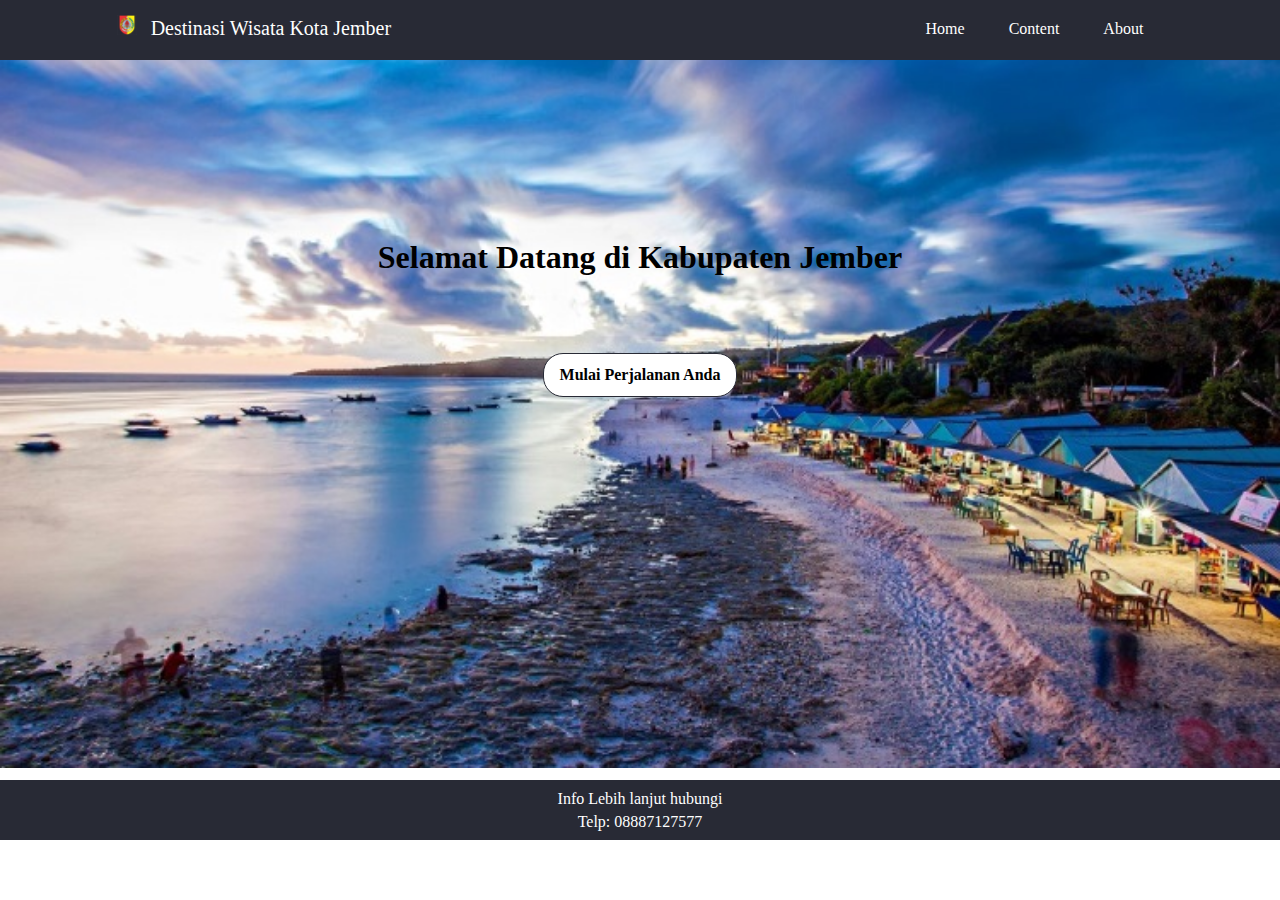
<file: index.html>
<!DOCTYPE html>
<html lang="en">

<head>
    <meta charset="UTF-8">
    <meta http-equiv="X-UA-Compatible" content="IE=edge">
    <meta name="viewport" content="width=device-width, initial-scale=1.0">
    <title>Home</title>
    <link rel="stylesheet" href="view/style/style.css">
    <link href='http://wallpaperback.blogspot.com/favicon.ico' rel='shortcut icon'>
</head>

<body style="background-image: url('images/pantai.jpg'); background-repeat: no-repeat;
background-size: cover; display: block;">
    <div class="container">
        <div class="header">
            <div class="dummy-navbar">
                <ul>
                    <li><img src="../../images/jember.png" style="width: 20px; height: 20px;"></li>
                    <li>Destinasi Wisata Kota Jember</li>
                </ul>
            </div>
            <div class="dummy-navbar">
                <ul>
                    <li><a href="#"></a></li>
                    <li><a href="#"></a></li>
                    <li><a href="#"></a></li>
                </ul>
            </div>
            <div class="top-navbar">
                <ul>
                    <li><a href="index.html">Home</a></li>
                    <li><a href="view/html/papuma.html">Content</a></li>
                    <li><a href="#">About</a></li>
                </ul>
            </div>
        </div>
        <div class="midlaner-index">
            <div class="content-title">
                <h1>Selamat Datang di Kabupaten Jember</h1>
                <br>
                <button class="button button1"><a href="view/html/papuma.html">Mulai Perjalanan Anda</a></button>
            </div>      
        </div>
        <div class="footer">
            <div class="footer-content">
                <p>Info Lebih lanjut hubungi</p>
                <p>Telp: 08887127577</p>
            </div>
        </div>
    </div>

</body>

</html>
</file>
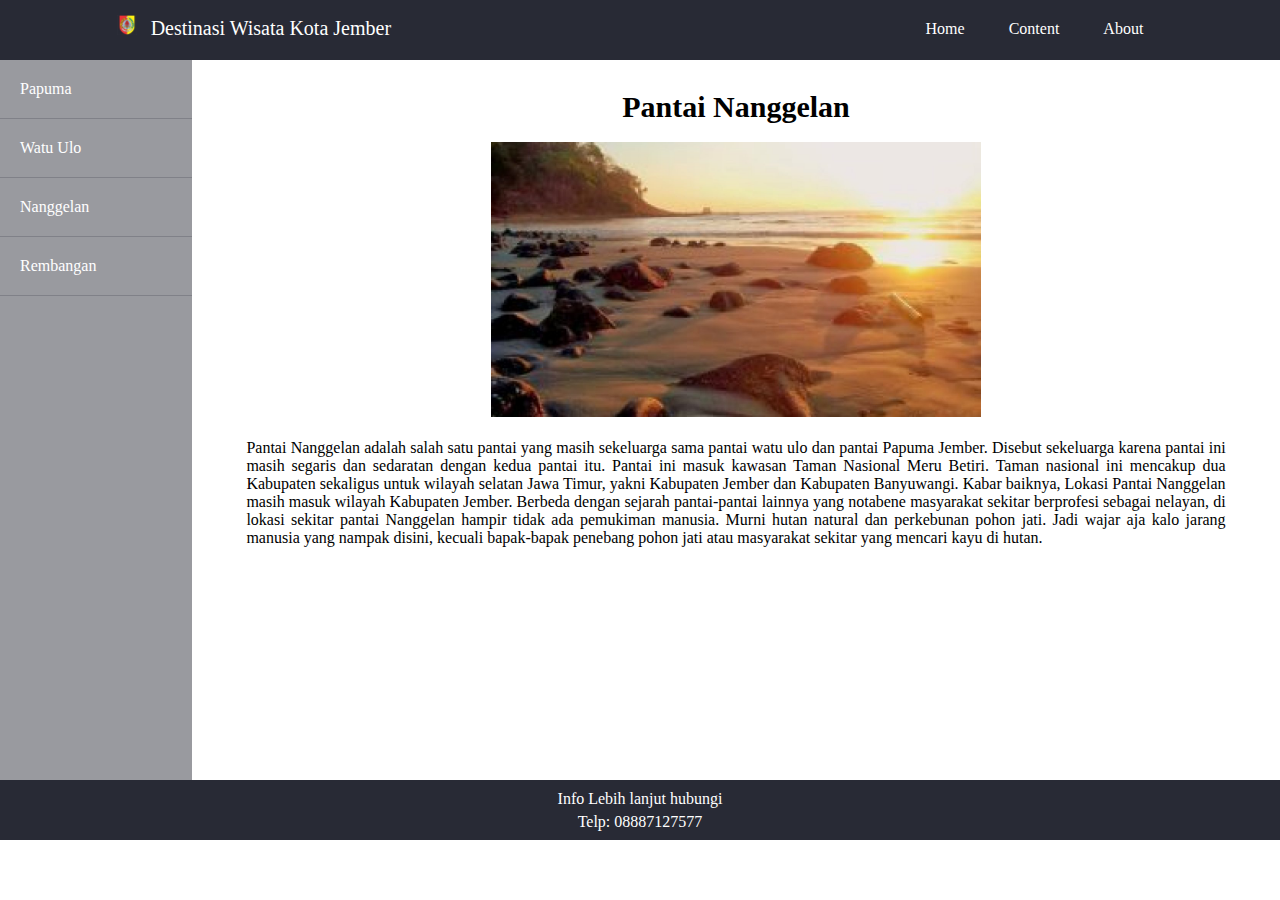
<file: view/html/nanggelan.html>
<!DOCTYPE html>
<html lang="en">

<head>
    <meta charset="UTF-8">
    <meta http-equiv="X-UA-Compatible" content="IE=edge">
    <meta name="viewport" content="width=device-width, initial-scale=1.0">
    <title>Pantai Nanggelan</title>
    <link rel="stylesheet" href="../style/style.css">
    <link href='http://wallpaperback.blogspot.com/favicon.ico' rel='shortcut icon'>
</head>

<body>
    <div class="container">
        <div class="header">
            <div class="dummy-navbar">
                <ul>
                    <li><img src="../../images/jember.png" style="width: 20px; height: 20px;"></li>
                    <li>Destinasi Wisata Kota Jember</li>
                </ul>
            </div>
            <div class="dummy-navbar">
                <ul>
                    <li><a href="#"></a></li>
                    <li><a href="#"></a></li>
                    <li><a href="#"></a></li>
                </ul>
            </div>
            <div class="top-navbar">
                <ul>
                    <li><a href="../../index.html">Home</a></li>
                    <li><a href="papuma.html">Content</a></li>
                    <li><a href="#">About</a></li>
                </ul>
            </div>
        </div>
        <div class="midlaner">
            <div class="side-nav">
                <ul>
                    <li><a href="papuma.html">Papuma</a></li>
                    <li><a href="watu.html">Watu Ulo</a></li>
                    <li><a href="nanggelan.html">Nanggelan</a></li>
                    <li><a href="rembangan.html">Rembangan</a></li>
                </ul>
            </div>
            <div class="content-margin">
                <div class="content">
                    <p>
                        <center style="font-size: 30px;"><b>Pantai Nanggelan</b></center>
                    </p>
                    <br>
                    <center><img src="../../images/nanggelan.jpg" alt="" style="width: 50%; height: 50%;"></center>
                    <br>
                    <p>Pantai Nanggelan adalah salah satu pantai yang masih sekeluarga sama pantai watu ulo dan pantai
                        Papuma Jember. Disebut sekeluarga karena pantai ini masih segaris dan sedaratan dengan kedua
                        pantai itu. Pantai ini masuk kawasan Taman Nasional Meru Betiri. Taman nasional ini mencakup dua
                        Kabupaten sekaligus untuk wilayah selatan Jawa Timur, yakni Kabupaten Jember dan Kabupaten
                        Banyuwangi. Kabar baiknya, Lokasi Pantai Nanggelan masih masuk wilayah Kabupaten Jember.

                        Berbeda dengan sejarah pantai-pantai lainnya yang notabene masyarakat sekitar berprofesi sebagai
                        nelayan, di lokasi sekitar pantai Nanggelan hampir tidak ada pemukiman manusia. Murni hutan
                        natural dan perkebunan pohon jati. Jadi wajar aja kalo jarang manusia yang nampak disini,
                        kecuali bapak-bapak penebang pohon jati atau masyarakat sekitar yang mencari kayu di hutan.
                    </p>
                </div>
            </div>
        </div>
        <div class="footer">
            <div class="footer-content">
                <p>Info Lebih lanjut hubungi</p>
                <p>Telp: 08887127577</p>
            </div>
        </div>
    </div>

</body>

</html>
</file>
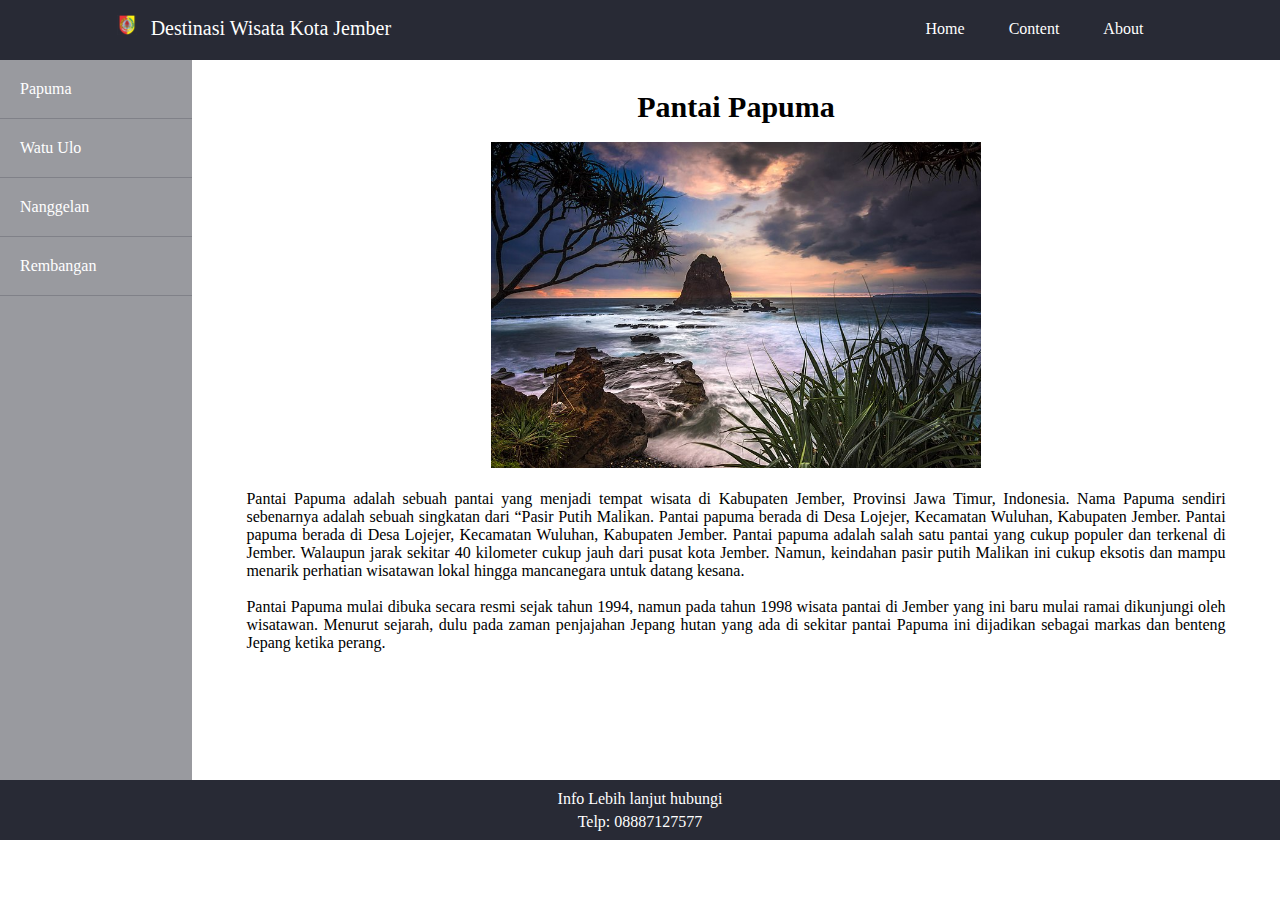
<file: view/html/papuma.html>
<!DOCTYPE html>
<html lang="en">

<head>
    <meta charset="UTF-8">
    <meta http-equiv="X-UA-Compatible" content="IE=edge">
    <meta name="viewport" content="width=device-width, initial-scale=1.0">
    <title>Pantai Papuma</title>
    <link rel="stylesheet" href="../style/style.css">
    <link href='http://wallpaperback.blogspot.com/favicon.ico' rel='shortcut icon'>
</head>

<body>
    <div class="container">
        <div class="header">
            <div class="dummy-navbar">
                <ul>
                    <li><img src="../../images/jember.png" style="width: 20px; height: 20px;"></li>
                    <li>Destinasi Wisata Kota Jember</li>
                </ul>
            </div>
            <div class="dummy-navbar">
                <ul>
                    <li><a href="#"></a></li>
                    <li><a href="#"></a></li>
                    <li><a href="#"></a></li>
                </ul>
            </div>
            <div class="top-navbar">
                <ul>
                    <li><a href="../../index.html">Home</a></li>
                    <li><a href="papuma.html">Content</a></li>
                    <li><a href="#">About</a></li>
                </ul>
            </div>
        </div>
        <div class="midlaner">
            <div class="side-nav">
                <ul>
                    <li><a href="papuma.html">Papuma</a></li>
                    <li><a href="watu.html">Watu Ulo</a></li>
                    <li><a href="nanggelan.html">Nanggelan</a></li>
                    <li><a href="rembangan.html">Rembangan</a></li>
                </ul>
            </div>
            <div class="content-margin">
                <div class="content">
                    <p>
                        <center style="font-size: 30px;"><b>Pantai Papuma</b></center>
                    </p>
                    <br>
                    <center><img src="../../images/papuma.jpg" alt="" style="width: 50%; height: 50%;"></center>
                    <br>
                    <p>Pantai Papuma adalah sebuah pantai yang menjadi tempat wisata di Kabupaten Jember, Provinsi Jawa
                        Timur, Indonesia. Nama Papuma sendiri sebenarnya adalah sebuah singkatan dari “Pasir Putih
                        Malikan. Pantai papuma berada di Desa Lojejer, Kecamatan Wuluhan, Kabupaten Jember. Pantai
                        papuma berada di Desa Lojejer, Kecamatan Wuluhan, Kabupaten Jember. Pantai papuma adalah salah
                        satu pantai yang cukup populer dan terkenal di Jember. Walaupun jarak sekitar 40 kilometer cukup
                        jauh dari pusat kota Jember. Namun, keindahan pasir putih Malikan ini cukup eksotis dan mampu
                        menarik perhatian wisatawan lokal hingga mancanegara untuk datang kesana.</p>
                    <br>
                    <p>Pantai Papuma mulai dibuka secara resmi sejak tahun 1994, namun pada tahun 1998 wisata pantai di
                        Jember yang ini baru mulai ramai dikunjungi oleh wisatawan.

                        Menurut sejarah, dulu pada zaman penjajahan Jepang hutan yang ada di sekitar pantai Papuma ini
                        dijadikan sebagai markas dan benteng Jepang ketika perang.</p>
                </div>
            </div>
        </div>
        <div class="footer">
            <div class="footer-content">
                <p>Info Lebih lanjut hubungi</p>
                <p>Telp: 08887127577</p>
            </div>
        </div>
    </div>

</body>

</html>
</file>
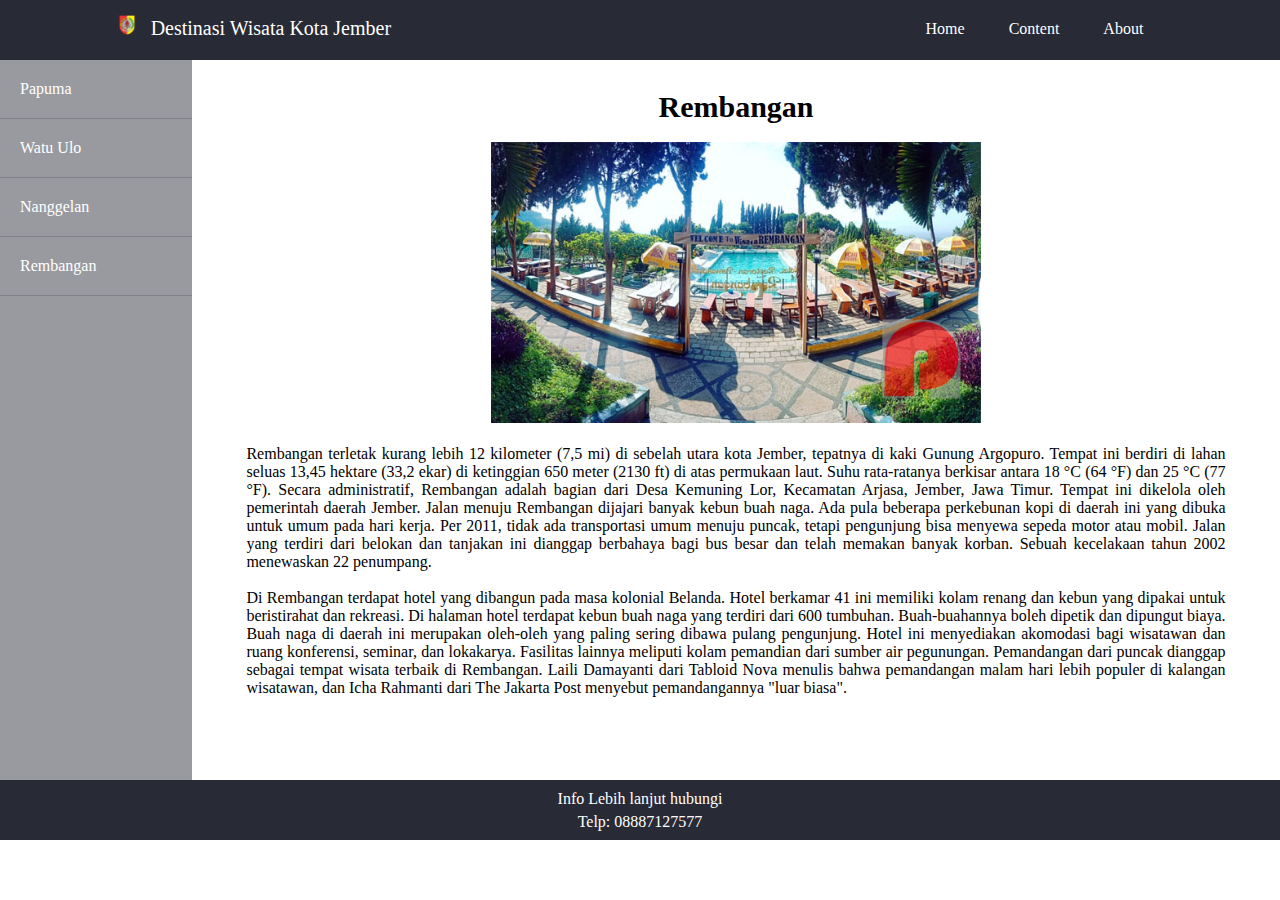
<file: view/html/rembangan.html>
<!DOCTYPE html>
<html lang="en">

<head>
    <meta charset="UTF-8">
    <meta http-equiv="X-UA-Compatible" content="IE=edge">
    <meta name="viewport" content="width=device-width, initial-scale=1.0">
    <title>Rembangan</title>
    <link rel="stylesheet" href="../style/style.css">
    <link href='http://wallpaperback.blogspot.com/favicon.ico' rel='shortcut icon'>
</head>

<body>
    <div class="container">
        <div class="header">
            <div class="dummy-navbar">
                <ul>
                    <li><img src="../../images/jember.png" style="width: 20px; height: 20px;"></li>
                    <li>Destinasi Wisata Kota Jember</li>
                </ul>
            </div>
            <div class="dummy-navbar">
                <ul>
                    <li><a href="#"></a></li>
                    <li><a href="#"></a></li>
                    <li><a href="#"></a></li>
                </ul>
            </div>
            <div class="top-navbar">
                <ul>
                    <li><a href="../../index.html">Home</a></li>
                    <li><a href="papuma.html">Content</a></li>
                    <li><a href="#">About</a></li>
                </ul>
            </div>
        </div>
        <div class="midlaner">
            <div class="side-nav">
                <ul>
                    <li><a href="papuma.html">Papuma</a></li>
                    <li><a href="watu.html">Watu Ulo</a></li>
                    <li><a href="nanggelan.html">Nanggelan</a></li>
                    <li><a href="rembangan.html">Rembangan</a></li>
                </ul>
            </div>
            <div class="content-margin">
                <div class="content">
                    <p>
                        <center style="font-size: 30px;"><b>Rembangan</b></center>
                    </p>
                    <br>
                    <center><img src="../../images/rembangan.jpg" alt="" style="width: 50%; height: 50%;"></center>
                    <br>
                    <p>Rembangan terletak kurang lebih 12 kilometer (7,5 mi) di sebelah utara kota Jember, tepatnya di
                        kaki Gunung Argopuro. Tempat ini berdiri di lahan seluas 13,45 hektare (33,2 ekar) di ketinggian
                        650 meter (2130 ft) di atas permukaan laut. Suhu rata-ratanya berkisar antara 18 °C (64 °F) dan
                        25 °C (77 °F). Secara administratif, Rembangan adalah bagian dari Desa Kemuning Lor, Kecamatan
                        Arjasa, Jember, Jawa Timur. Tempat ini dikelola oleh pemerintah daerah Jember.

                        Jalan menuju Rembangan dijajari banyak kebun buah naga. Ada pula beberapa perkebunan kopi di
                        daerah ini yang dibuka untuk umum pada hari kerja. Per 2011, tidak ada transportasi umum
                        menuju puncak, tetapi pengunjung bisa menyewa sepeda motor atau mobil. Jalan yang terdiri
                        dari belokan dan tanjakan ini dianggap berbahaya bagi bus besar dan telah memakan banyak korban.
                        Sebuah kecelakaan tahun 2002 menewaskan 22 penumpang.</p>
                    <br>
                    <p>Di Rembangan terdapat hotel yang dibangun pada masa kolonial Belanda. Hotel berkamar 41 ini
                        memiliki kolam renang dan kebun yang dipakai untuk beristirahat dan rekreasi. Di halaman hotel
                        terdapat kebun buah naga yang terdiri dari 600 tumbuhan. Buah-buahannya boleh dipetik dan
                        dipungut biaya. Buah naga di daerah ini merupakan oleh-oleh yang paling sering dibawa pulang
                        pengunjung. Hotel ini menyediakan akomodasi bagi wisatawan dan ruang konferensi, seminar, dan
                        lokakarya. Fasilitas lainnya meliputi kolam pemandian dari sumber air pegunungan.

                        Pemandangan dari puncak dianggap sebagai tempat wisata terbaik di Rembangan. Laili Damayanti
                        dari Tabloid Nova menulis bahwa pemandangan malam hari lebih populer di kalangan wisatawan,
                        dan Icha Rahmanti dari The Jakarta Post menyebut pemandangannya "luar biasa".</p>
                </div>
            </div>
        </div>
        <div class="footer">
            <div class="footer-content">
                <p>Info Lebih lanjut hubungi</p>
                <p>Telp: 08887127577</p>
            </div>
        </div>
    </div>

</body>

</html>
</file>
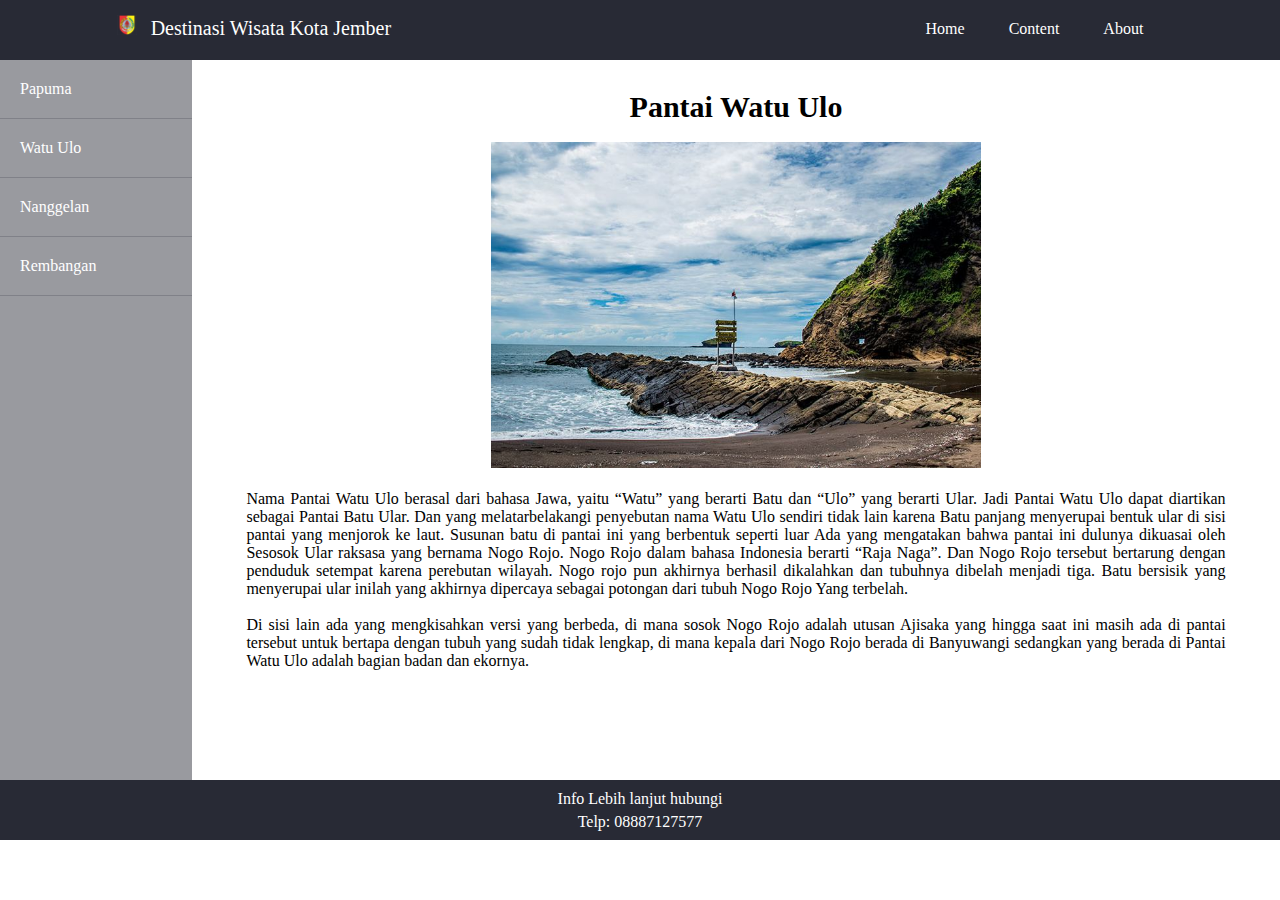
<file: view/html/watu.html>
<!DOCTYPE html>
<html lang="en">

<head>
    <meta charset="UTF-8">
    <meta http-equiv="X-UA-Compatible" content="IE=edge">
    <meta name="viewport" content="width=device-width, initial-scale=1.0">
    <title>Pantai Watu Ulo</title>
    <link rel="stylesheet" href="../style/style.css">
    <link href='http://wallpaperback.blogspot.com/favicon.ico' rel='shortcut icon'>
</head>

<body>
    <div class="container">
        <div class="header">
            <div class="dummy-navbar">
                <ul>
                    <li><img src="../../images/jember.png" style="width: 20px; height: 20px;"></li>
                    <li>Destinasi Wisata Kota Jember</li>
                </ul>
            </div>
            <div class="dummy-navbar">
                <ul>
                    <li><a href="#"></a></li>
                    <li><a href="#"></a></li>
                    <li><a href="#"></a></li>
                </ul>
            </div>
            <div class="top-navbar">
                <ul>
                    <li><a href="../../index.html">Home</a></li>
                    <li><a href="papuma.html">Content</a></li>
                    <li><a href="#">About</a></li>
                </ul>
            </div>
        </div>
        <div class="midlaner">
            <div class="side-nav">
                <ul>
                    <li><a href="papuma.html">Papuma</a></li>
                    <li><a href="watu.html">Watu Ulo</a></li>
                    <li><a href="rembangan.html">Nanggelan</a></li>
                    <li><a href="rembangan.html">Rembangan</a></li>
                </ul>
            </div>
            <div class="content-margin">
                <div class="content">
                    <p>
                        <center style="font-size: 30px;"><b>Pantai Watu Ulo</b></center>
                    </p>
                    <br>
                    <center><img src="../../images/watu_ulo.jpg" alt="" style="width: 50%; height: 50%;"></center>
                    <br>
                    <p>Nama Pantai Watu Ulo berasal dari bahasa Jawa, yaitu “Watu” yang berarti Batu dan “Ulo” yang
                        berarti Ular. Jadi Pantai Watu Ulo dapat diartikan sebagai Pantai Batu Ular. Dan yang
                        melatarbelakangi penyebutan nama Watu Ulo sendiri tidak lain karena Batu panjang menyerupai
                        bentuk ular di sisi pantai yang menjorok ke laut.
                        Susunan batu di pantai ini yang berbentuk seperti luar
                        Ada yang mengatakan bahwa pantai ini dulunya dikuasai oleh Sesosok Ular raksasa yang bernama
                        Nogo Rojo. Nogo Rojo dalam bahasa Indonesia berarti “Raja Naga”. Dan Nogo Rojo tersebut
                        bertarung dengan penduduk setempat karena perebutan wilayah. Nogo rojo pun akhirnya berhasil
                        dikalahkan dan tubuhnya dibelah menjadi tiga. Batu bersisik yang menyerupai ular inilah yang
                        akhirnya dipercaya sebagai potongan dari tubuh Nogo Rojo Yang terbelah.</p>
                    <br>
                    <p>Di sisi lain ada yang mengkisahkan versi yang berbeda, di mana sosok Nogo Rojo adalah utusan
                        Ajisaka yang hingga saat ini masih ada di pantai tersebut untuk bertapa dengan tubuh yang sudah
                        tidak lengkap, di mana kepala dari Nogo Rojo berada di Banyuwangi sedangkan yang berada di
                        Pantai Watu Ulo adalah bagian badan dan ekornya.</p>
                </div>
            </div>
        </div>
        <div class="footer">
            <div class="footer-content">
                <p>Info Lebih lanjut hubungi</p>
                <p>Telp: 08887127577</p>
            </div>
        </div>
    </div>

</body>

</html>
</file>
<file: view/style/style.css>
* {
    padding: 0;
    margin: 0 auto;
    font-family: 'Calibri';
}

.container {
    display: flex;
    flex-direction: row;
    flex-wrap: wrap;
    height: 600px;
    width: 100%;
}

.header {
    display: flex;
    background-color: #282a35;
    height: 60px;
    width: 100%;
    position: fixed;
}
.dummy-navbar ul {
    list-style: none;
}
.dummy-navbar li {
    font-size: 20px;
    color: white;
    display: inline-block;
    margin-right: 10px;
    margin-top: 15px;
    margin-bottom: 15px;
}
.top-navbar ul {
    list-style: none;
}
.top-navbar li a{
    text-decoration: none;
    color: white;
}
.top-navbar li {
    display: inline-block;
    margin: 20px;
}
.top-navbar li a:hover {
    color: rgba(255, 255, 255, 0.466);
    cursor: pointer;
}
.midlaner {
    display: flex;
    margin-top: 60px;
    height: 120%;
    width: 100%;
}
.midlaner-index {
    display: flex;
    margin-top: 60px;
    height: 120%;
    width: 100%;
    
}
.footer {
    display: flex;
    background-color: #282a35;
    height: 10%;
    width: 100%;
    align-items: center;
    position: relative;
}
.midlaner .side-nav {
    background-color: #282a3579;
    width: 15%;
    height: 100%;
}
.midlaner .content-margin {
    background-color: rgba(255, 255, 255, 0.719);
    width: 85%;
    height: 100%;
}
.midlaner-index .content-margin {
    width: 100%;
    height: 100%;
}
.content-title{
    display: flex;
    align-items: center;
    text-align: center;
    flex-direction: column;
    justify-content: space-evenly;
    color: black;
}
.midlaner .content {
    margin-top: 30px;
    width: 90%;
    height: 90%;
}
.midlaner-index .content-title {
    margin-top: 150px;
    width: 90%;
    height: 30%;
}
.midlaner-index .content {
    text-align: center;
    color: white;
    margin-top: 30px;
    width: 90%;
    height: 90%;
}
.side-nav ul {
    list-style: none;
}
.side-nav li {
    padding: 20px;
    border-bottom: 1px solid #282a3538;
}
.side-nav ul li:hover {
    background-color: #282a35;
    cursor: pointer;
}
.side-nav li a {
    text-decoration: none;
    color: white;
}
p {
    text-align: justify;
}
.footer .footer-content p {
    text-align: center;
    color: white;
    margin: 5px;
}
.button {
    border: none;
    color: white;
    padding: 12px 16px;
    text-align: center;
    text-decoration: none;
    display: inline-block;
    font-size: 16px;
    transition-duration: 0.4s;
    cursor: pointer;
    border-radius: 20px;
    font-weight: 600;
}
.button1 {
    background-color: white; 
    color: black; 
    border: 1px solid #282a35;
  }
  
.button1:hover {
    background-color: #282a354d;
    color: white;
}
.content-title .button a {
    text-decoration: none;
    color: black;
}
</file>
